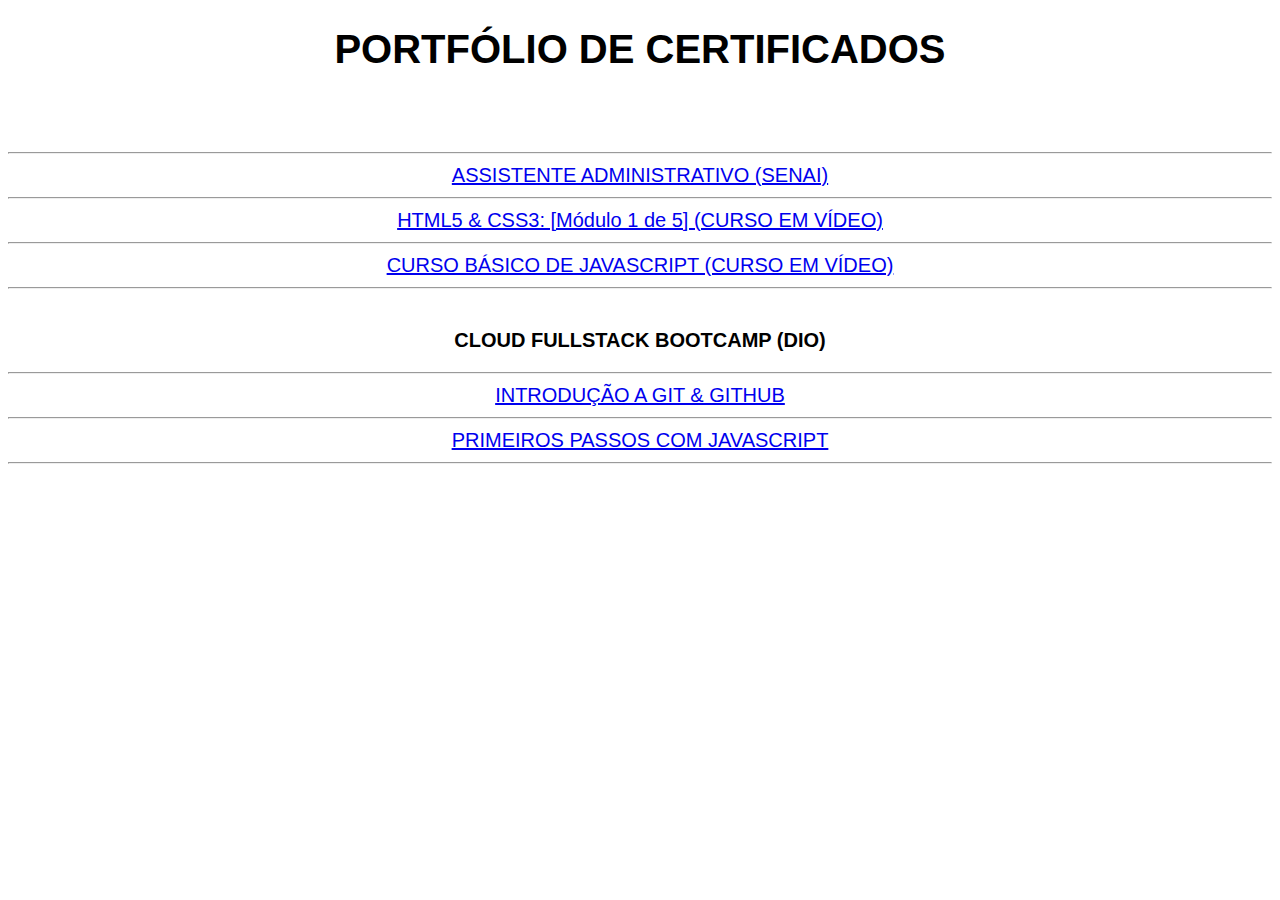
<file: PORTFOLIO/index.html>
<!DOCTYPE html>
<html lang="pt-br">
<head>
    <meta charset="UTF-8">
    <meta http-equiv="X-UA-Compatible" content="IE=edge">
    <meta name="viewport" content="width=device-width, initial-scale=1.0">
    <link rel="stylesheet" href="style.css">
    <title>PORTFÓLIO DE CERTIFICADOS</title>
</head>
<body>
    <h1>PORTFÓLIO DE CERTIFICADOS</h1>

    <p id="avulsos">
            <hr>
            <a href="pagina2.html" target="_blank">ASSISTENTE ADMINISTRATIVO (SENAI)</a><!--COLOCAR CERTIFICADO-->
            <hr>
            <a href="galeria de certificados/html5-css3.pdf" target="_blank">HTML5 & CSS3: [Módulo 1 de 5] (CURSO EM VÍDEO)</a>
            <hr>
            <a href="pagina2.html" target="_blank">CURSO BÁSICO DE JAVASCRIPT (CURSO EM VÍDEO)</a><!--COLOCAR CERTIFICADO-->
            <hr>
    </p>

    <h2>CLOUD FULLSTACK BOOTCAMP (DIO)</h2>
    <p>
        <hr>
        <a href="galeria de certificados/introducao-git-github.pdf" target="_blank">INTRODUÇÃO A GIT & GITHUB</a>
        <hr>
        <a href="galeria de certificados/primeiros-passos-js.pdf" target="_blank">PRIMEIROS PASSOS COM JAVASCRIPT</a>
        <hr>
    </p>

</body>
</html>
</file>
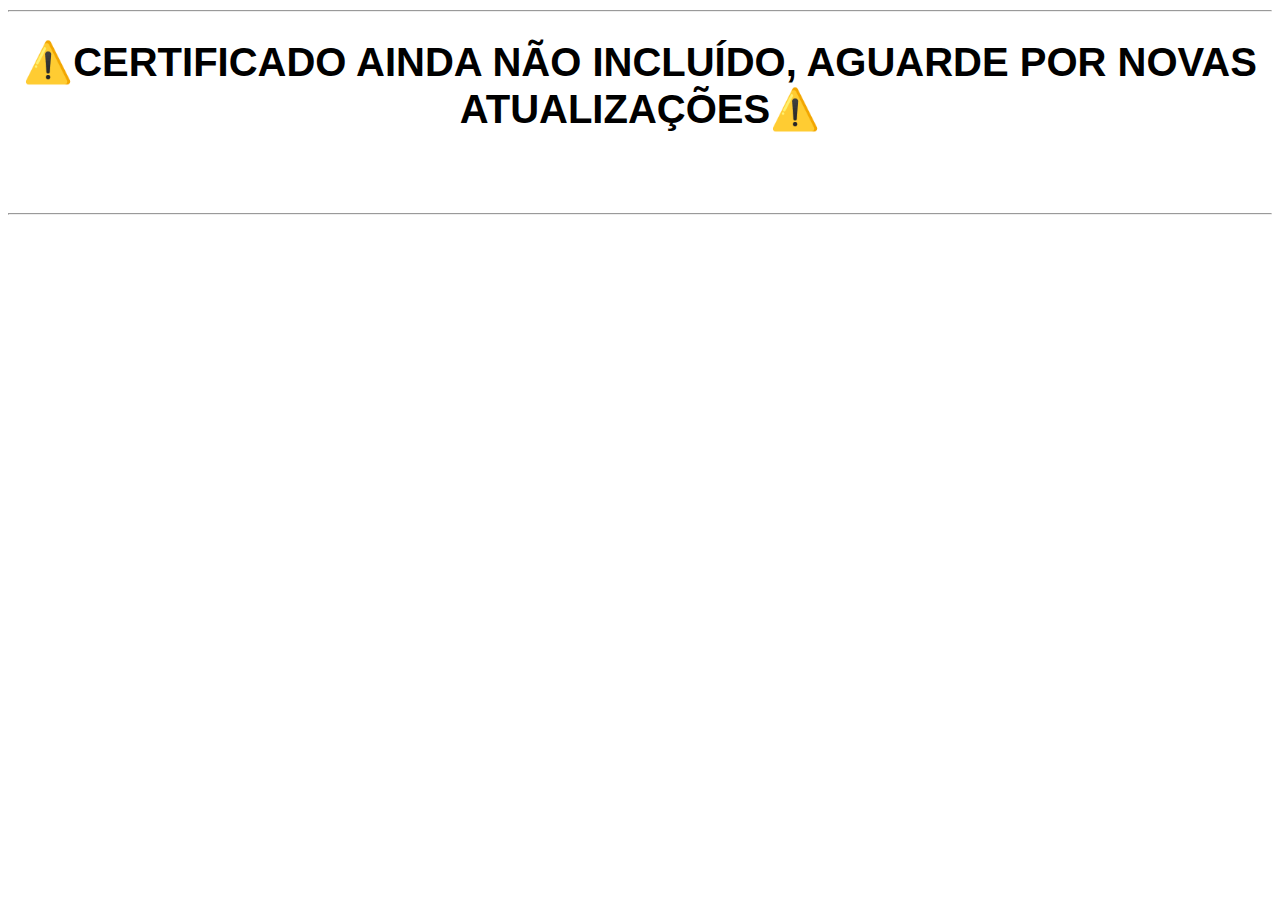
<file: PORTFOLIO/pagina2.html>
<!DOCTYPE html>
<html lang="pt-br">
<head>
    <meta charset="UTF-8">
    <meta http-equiv="X-UA-Compatible" content="IE=edge">
    <meta name="viewport" content="width=device-width, initial-scale=1.0">
    <link rel="stylesheet" href="style.css">
    <title>ERRO</title>
</head>
<body>
    <hr>
    <h1>&#x26A0;&#xFE0F;CERTIFICADO AINDA NÃO INCLUÍDO, AGUARDE POR NOVAS ATUALIZAÇÕES&#x26A0;&#xFE0F;</h1>
    <hr>
</body>
</html>
</file>
<file: PORTFOLIO/style.css>
body{
    font: Normal 15pt Arial;
    text-align: center;
}

h1{
    margin-bottom: 80px;
}
h2{
    font-size: 20px;
    margin-top: 40px;
}
</file>
